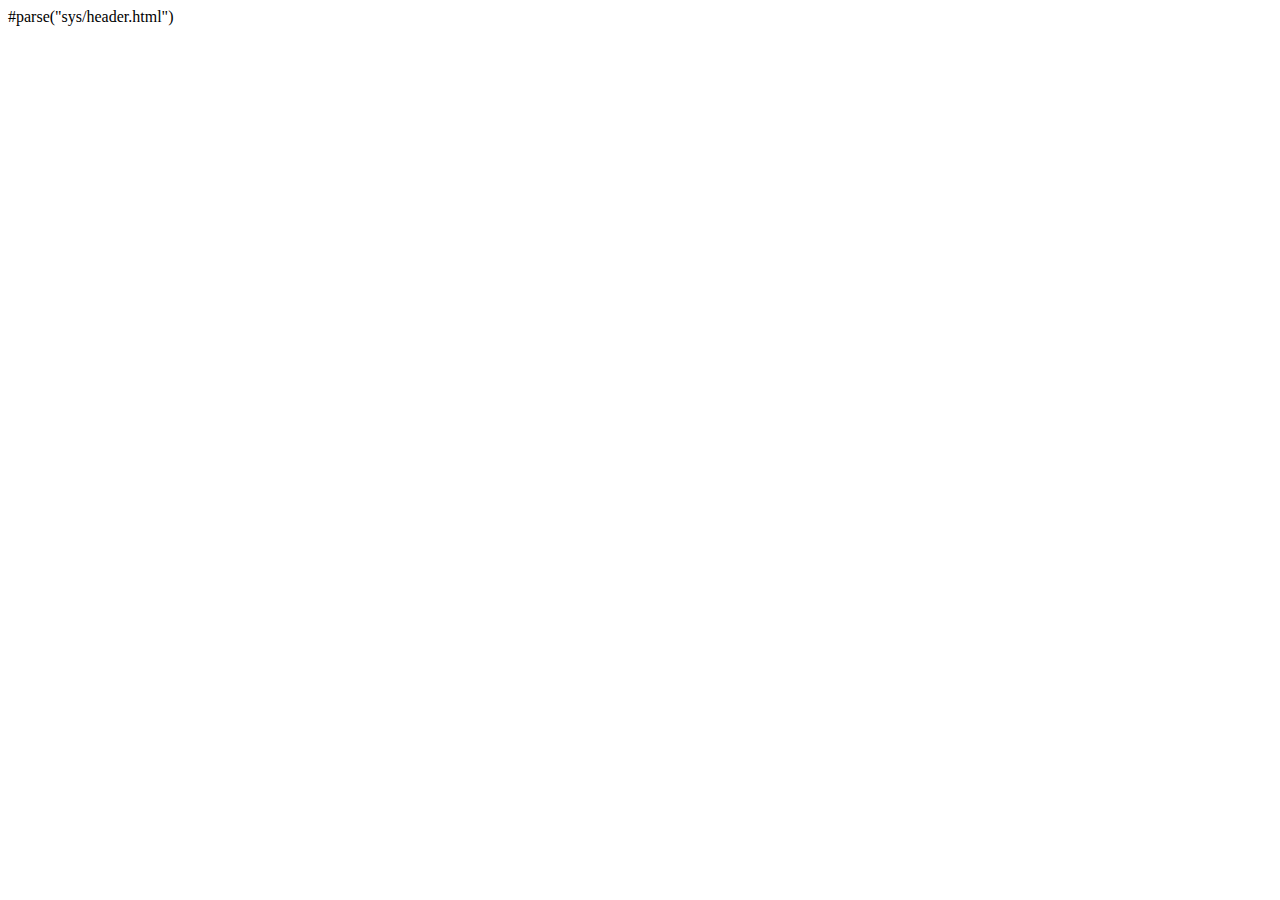
<file: platform-admin/src/main/webapp/WEB-INF/page/sys/main.html>
<!DOCTYPE html>
<html>
<head>
    <title>欢迎页</title>
    #parse("sys/header.html")
	
	<!--<script src='https://gitee.com/fuyang_lipengjun/platform/widget_preview'></script>-->
	<style>
		.pro_name a{color: #4183c4;}
		.osc_git_title{background-color: #fff;}
		.osc_git_box{background-color: #fff;}
		.osc_git_box{border-color: #E3E9ED;margin: 20px;}
		.osc_git_info{color: #666;}
		.osc_git_main a{color: #9B9B9B;}
	</style>
</head>
<body>

</body>
</html>
</file>
